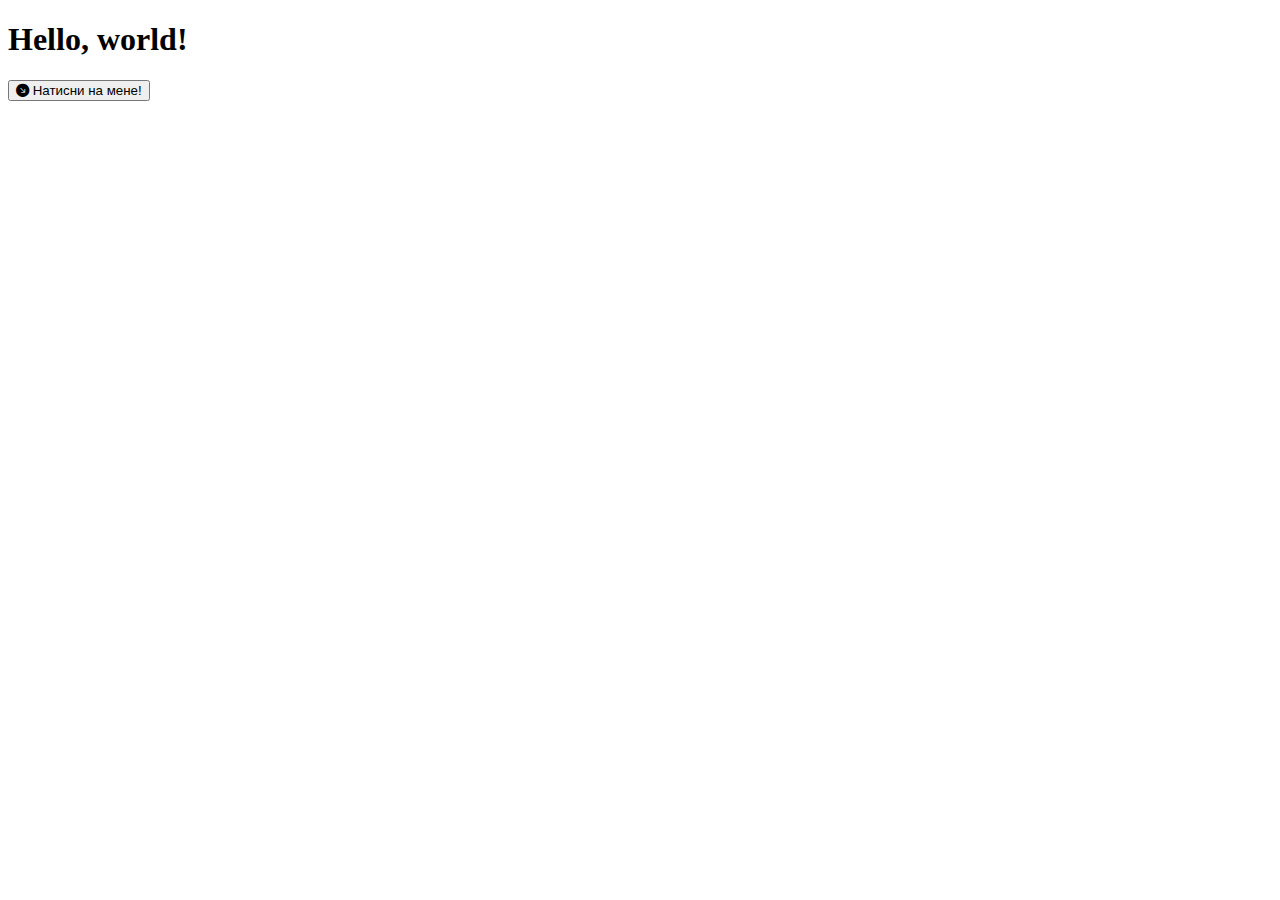
<file: bs.html>
<!doctype html>
<html lang="en">
  
  <head>
    <meta charset="utf-8">
    <meta name="viewport" content="width=device-width, initial-scale=1">
    <link href="
https://cdn.jsdelivr.net/npm/bootstrap-icons@1.10.5/font/bootstrap-icons.min.css
" rel="stylesheet">
    <title>Bootstrap demo</title>
    <link href="https://cdn.jsdelivr.net/npm/bootstrap@5.3.1/dist/css/bootstrap.min.css" rel="stylesheet" integrity="sha384-4bw+/aepP/YC94hEpVNVgiZdgIC5+VKNBQNGCHeKRQN+PtmoHDEXuppvnDJzQIu9" crossorigin="anonymous">
  </head>
  
  <body>
    <h1>Hello, world!</h1>
    <a href="https://css.in.ua/"><button class="btn btn-success" > <i class="bi bi-arrow-down-right-circle-fill"></i> Натисни на мене! </button> </a>
    <script src="https://cdn.jsdelivr.net/npm/bootstrap@5.3.1/dist/js/bootstrap.bundle.min.js" integrity="sha384-HwwvtgBNo3bZJJLYd8oVXjrBZt8cqVSpeBNS5n7C8IVInixGAoxmnlMuBnhbgrkm" crossorigin="anonymous"></script>
  </body>
  
</html>
</file>
